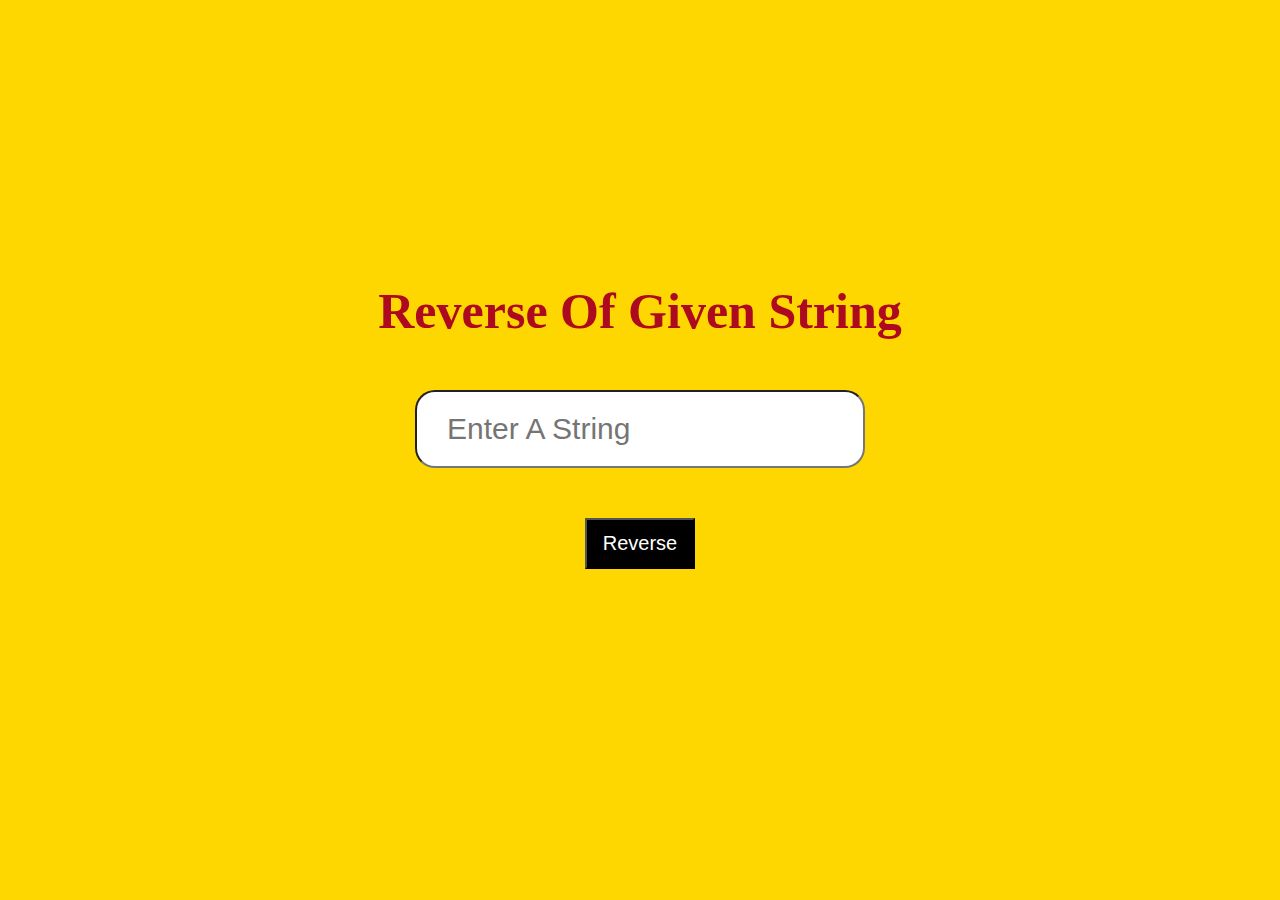
<file: 1.Reverse-of-given-String/index.html>
<!DOCTYPE html>
<html lang="en">
  <head>
    <meta charset="UTF-8" />
    <meta http-equiv="X-UA-Compatible" content="IE=edge" />
    <meta name="viewport" content="width=device-width, initial-scale=1.0" />

    <!--Link Css-->

    <link rel="stylesheet" href="./style.css" />
    <title>Reverse Of Given String</title>
  </head>
  <body>
    <!---Hero Section-->

    <div class="hero">
      <div class="heading">
        <h1>Reverse Of Given String</h1>
      </div>
      <div class="input-string">
        <input type="text" placeholder="Enter A String" />
      </div>
      <div class="reverse-btn">
        <button onclick="reverseString()">Reverse</button>
      </div>
      <div class="show-rev-string">
        <h2 id="show-value"></h2>
      </div>
    </div>

    <!--Link JavaScript-->

    <script src="./script.js"></script>
  </body>
</html>
</file>
<file: 1.Reverse-of-given-String/style.css>
* {
  margin: 0;
  padding: 0;
  box-sizing: border-box;
}
body {
  background-color: gold;
}
.hero {
  display: flex;
  align-items: center;
  justify-content: center;
  flex-direction: column;
  height: 100vh;
  row-gap: 50px;
}
.heading h1 {
  color: #ad0a20;
  font-size: 50px;
  font-weight: 800;
}
.input-string input {
  padding: 20px 30px;
  font-size: 30px;
  border-radius: 20px;
}
.reverse-btn button {
  padding: 12px 16px;
  width: fit-content;
  font-size: 20px;
  background-color: black;
  color: white;
}
.reverse-btn button:hover {
  border: none;
  background-color: black;
  cursor: pointer;
  border-radius: 10px;
  color: white;
}
</file>
